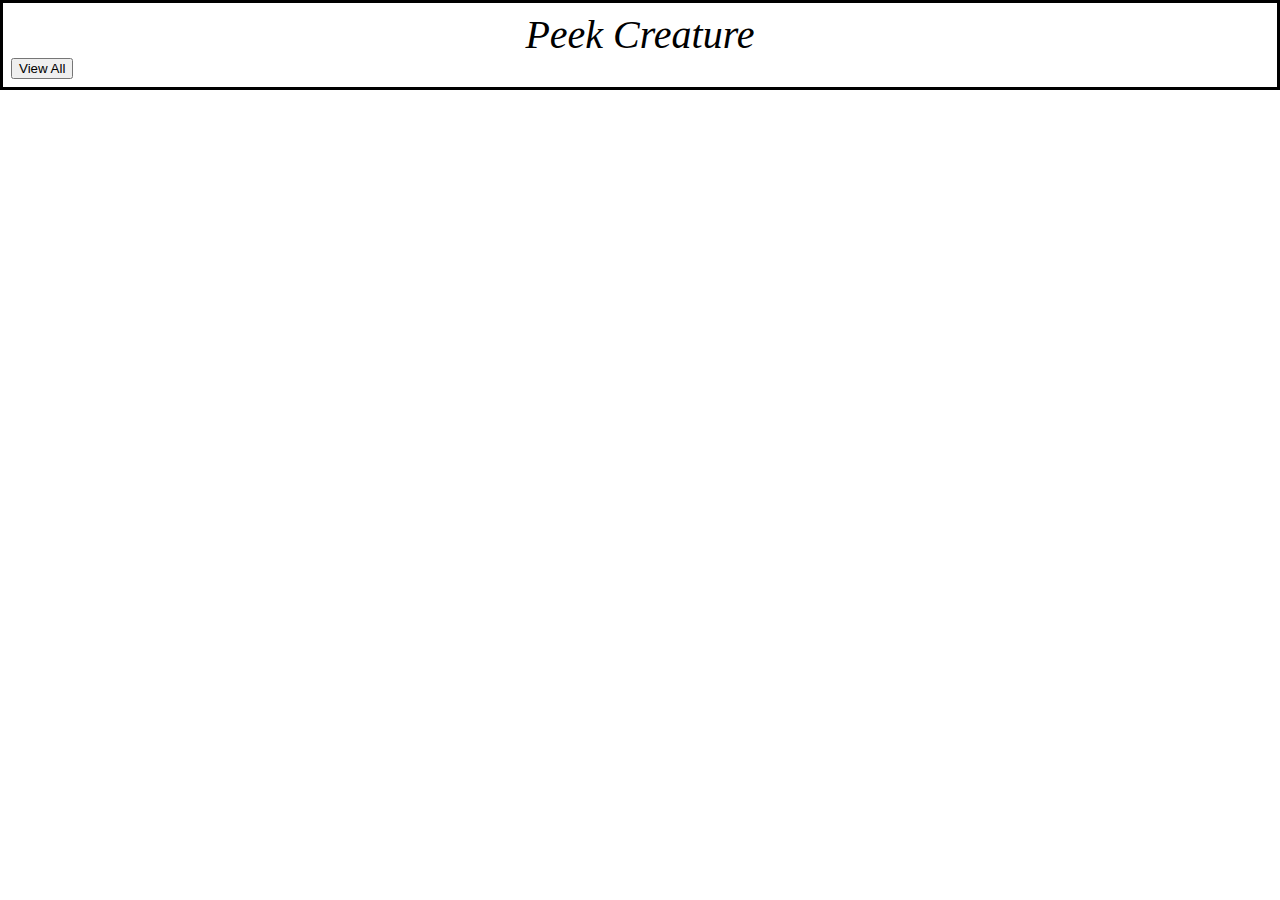
<file: midterm/index.html>
<!doctype html>
<html>
  <head>
    <script src="./jquery-3.1.1.min.js"></script>
    <script src="./script.js"></script>
    <link rel="stylesheet" href="./style.css"/>
    <title>Midterm Creature</title>
  </head>
  <header class ="Head">Peek Creature</header>
  <body>
    <div id ="creatureArea" />

  </body>

</html>
</file>
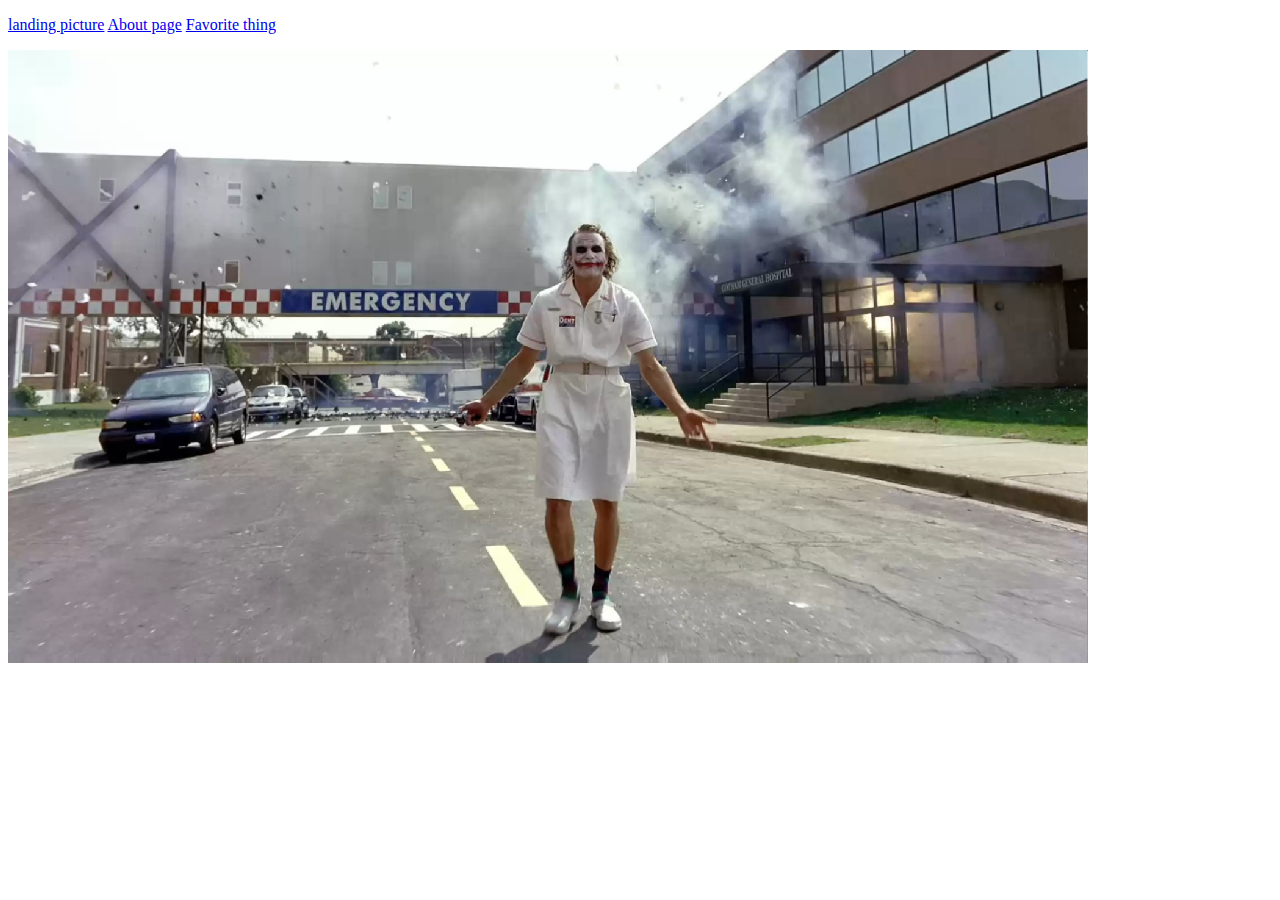
<file: exercises/exercise01/index.html>
<!doctype html>
<!--
comment
-->

<html>
  <head>
    <meta charset="utf-8">
    <title>Joker</title>
    <meta name="description" content="firstpage">
    <meta name="author" content="Dong Zhou">
  </head>
  <body>
    <p>
      <a href ="https://luxuriaz.github.io/csc435-spring2017/exercises/exercise01/index.html">landing picture</a>
      <a href ="https://luxuriaz.github.io/csc435-spring2017/exercises/exercise01/secondpage.html">About page</a>
      <a href ="https://luxuriaz.github.io/csc435-spring2017/exercises/exercise01/thirdpage.html">Favorite thing</a>
    </p>

    <p>
      <a href="https://luxuriaz.github.io/csc435-spring2017/exercises/exercise01/joker1.jpg">
      <img src="https://luxuriaz.github.io/csc435-spring2017/exercises/exercise01/joker1.jpg"
      width="1080" alt="bigjoker"></a>
  </p>

  </body>
</html>
</file>
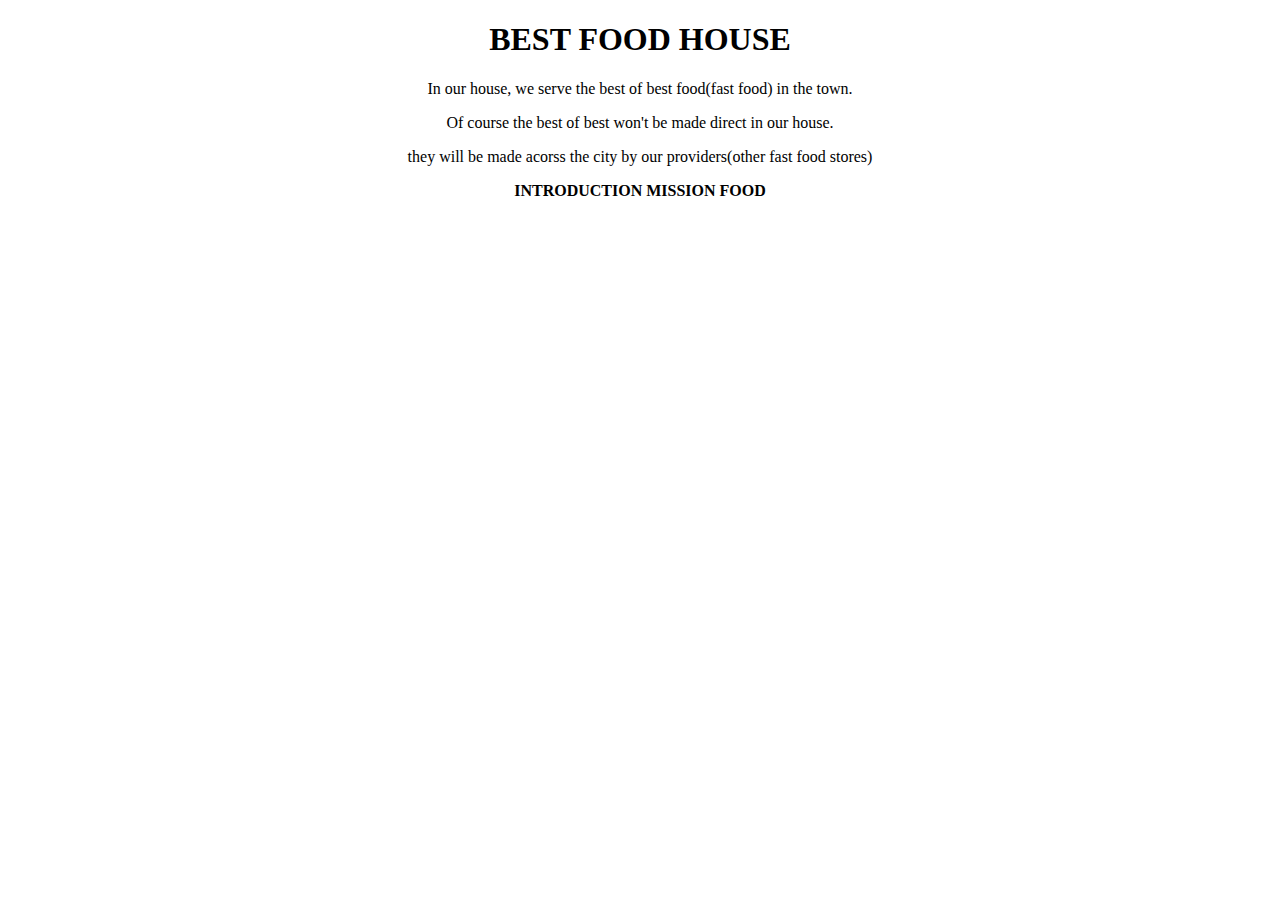
<file: exercises/exercise02/index.html>
<!doctype html>
<html>
  <head>
    <meta charset="utf-8">
    <title>Best Food House</title>
    <link rel="stylesheet" href="./style.css"/>
  </head>
  <header>
    <h1>BEST FOOD HOUSE</h1>
  </header>
  <body>
    <p>
    In our house, we serve the best of best food(fast food) in the town.
    </p>
    <p>
    Of course the best of best won't be made direct in our house.
    </p>
    <p>
    they will be made acorss the city by our providers(other fast food stores)
    </p>
    <div class="nav"><b>
      <a href="./index.html">INTRODUCTION</a>
      <a href="./secondpage.html">MISSION</a>
      <a href="./thirdpage.html">FOOD</a>
      </b>
    </div>
  </body>
</html>
</file>
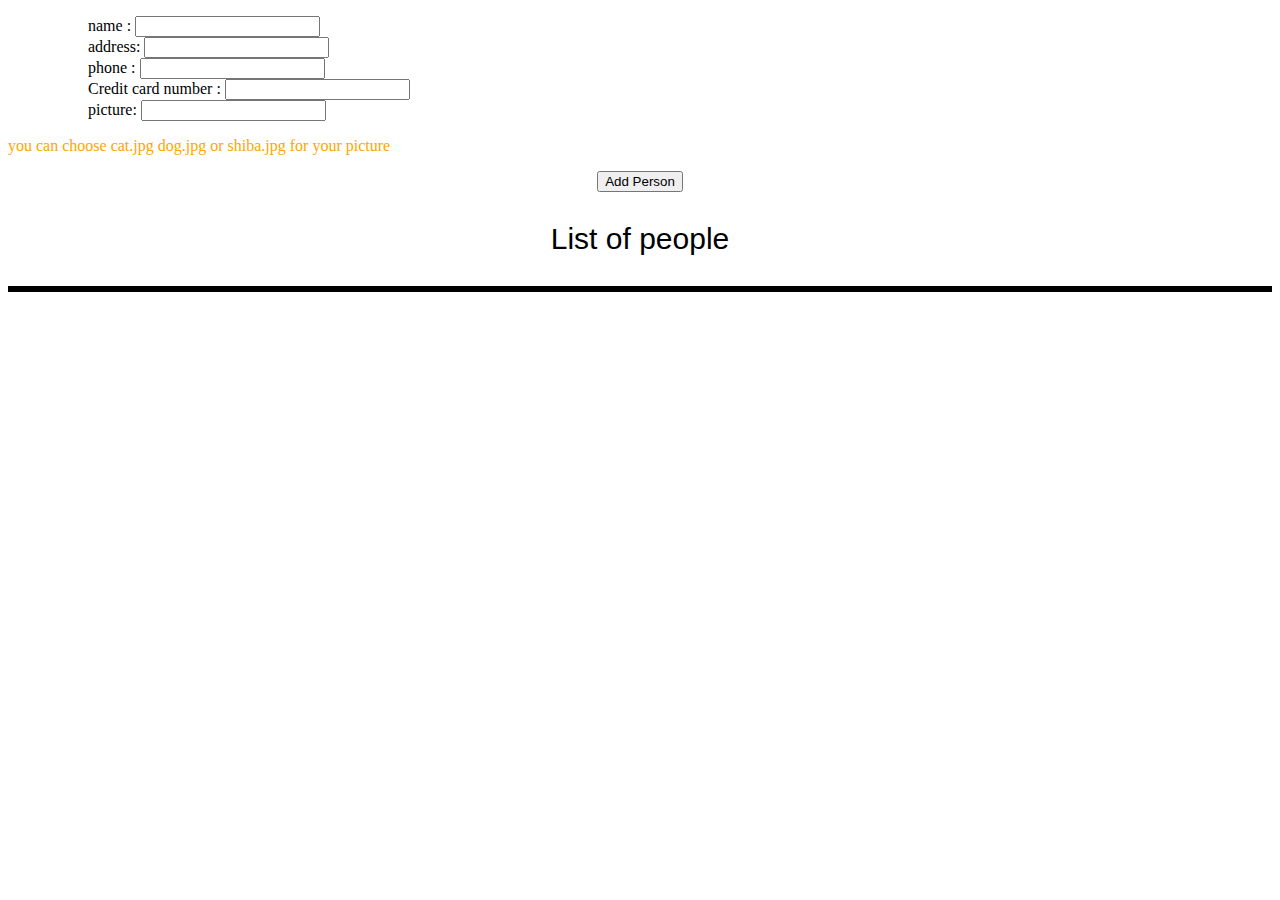
<file: exercises/exercise03/index.html>
<!doctype html>
<html>
  <head>
    <meta charset="utf-8">
    <title>NameList</title>
    <script src="./javascript.js"></script>
    <link rel="stylesheet" href="./style.css"/>

  </head>
  <header>
  </header>
  <body>
    <div id ="inputwindow">
    <ul>
      <ol>
      <a>name  :
      <input id = "nameField" type = "text"></input>
    </a>
    </ol>
    <ol>
      <a>address:
      <input id = "address" type = "text"></input>
    </a>
    </ol>
    <ol>
    <a>
      phone :
      <input id = "phoneNumber" type = "text"></input>
    </a>
    </ol>
    <ol>
    <a>
      Credit card number :
      <input id = "CCnumber" type = "text"></input>
    </a>
    </ol>
    <ol>
    <a>
      picture:
      <input id = "picture" type = "link"></input>
    </a>
  </ol>
</ul>
    <p class="explain">
      you can choose cat.jpg dog.jpg or shiba.jpg for your picture
    </p>
  </div>



    <button onclick="sumbitPressed();">Add Person</button>
    <p id ="ListTitle">List of people</p>
    <div id="nameList">


    </div>
  </body>
  </html>
</file>
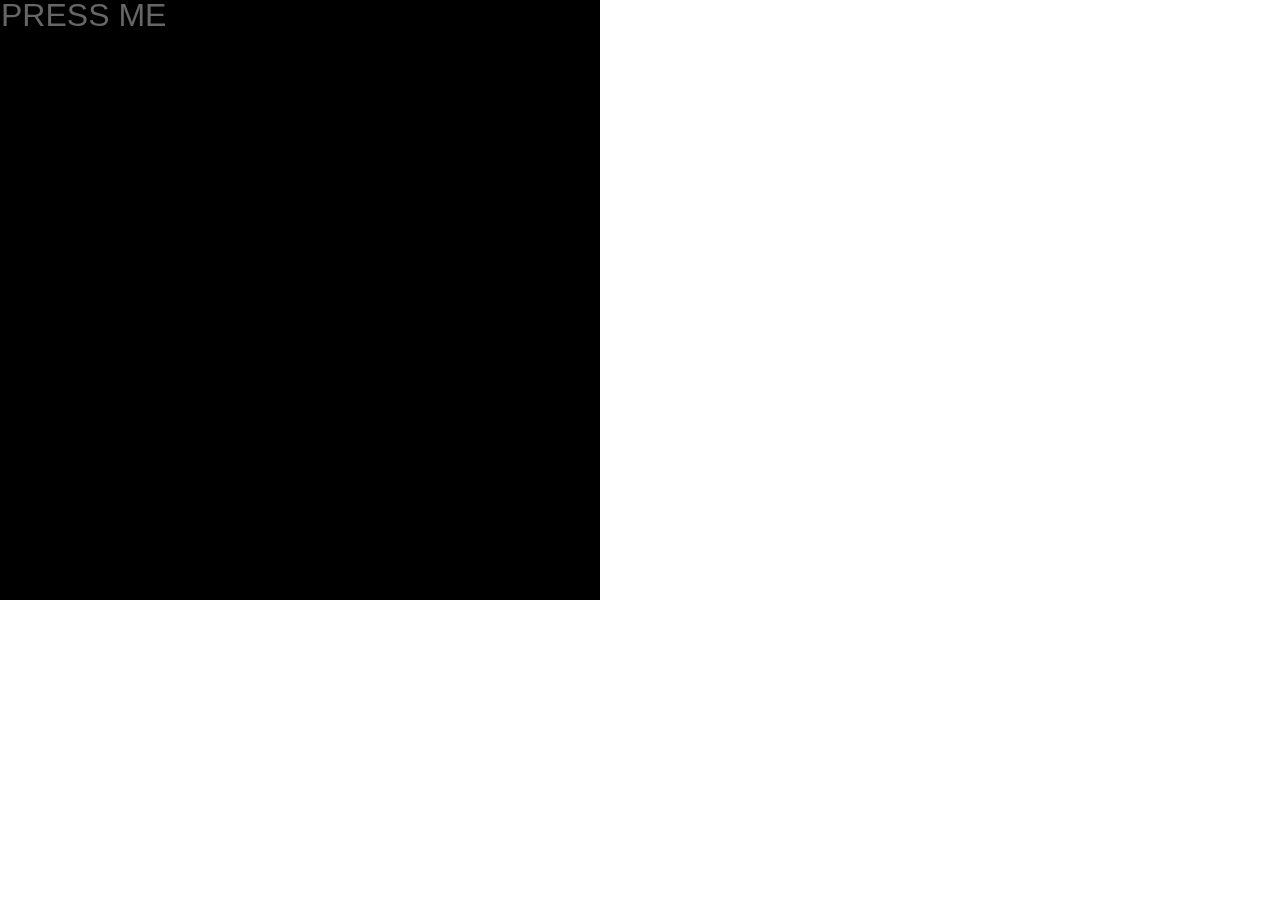
<file: exercises/exercise04/index.html>
<html>
  <head>
    <meta charset="UTF-8">
    <script language="javascript" type="text/javascript" src="libraries/p5.js"></script>
    <!-- uncomment lines below to include extra p5 libraries -->
    <!--<script language="javascript" src="libraries/p5.dom.js"></script>-->
    <!--<script language="javascript" src="libraries/p5.sound.js"></script>-->
    <script language="javascript" type="text/javascript" src="sketch.js"></script>
    <!-- this line removes any default padding and style. you might only need one of these values set. -->
    <style> body {padding: 0; margin: 0;} </style>
  </head>

  <body>
  </body>
</html>
</file>
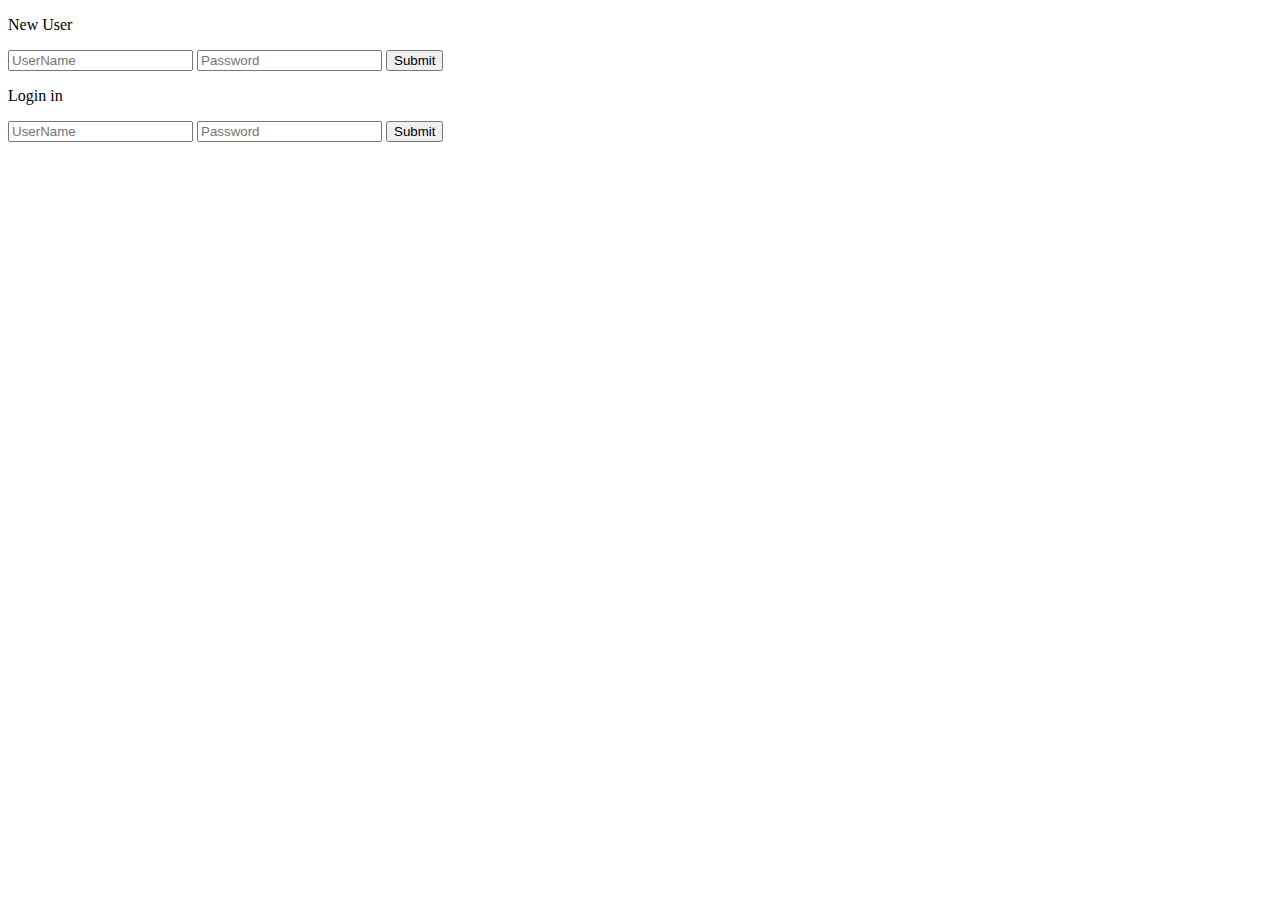
<file: exercises/exercise05/index.html>
<!DOCTYPE html>
<html lang="en">
<head>
  <meta charset="UTF-8">
  <title>Favorite Food Storage</title>
</head>
<body>
  <p>New User</p>
  <form action="NewUsers.php" method="post">
    <input name="username" type="text" placeholder="UserName">
    <input name="password" type="text" placeholder="Password">
    <input type="submit"></input>
  </form>
  <p>Login in</p>
  <form action="CheckUser.php" method="post">
    <input name="username" type="text" placeholder="UserName">
    <input name="password" type="text" placeholder="Password">
    <input type="submit"></input>
  </form>

</body>
</html>
</file>
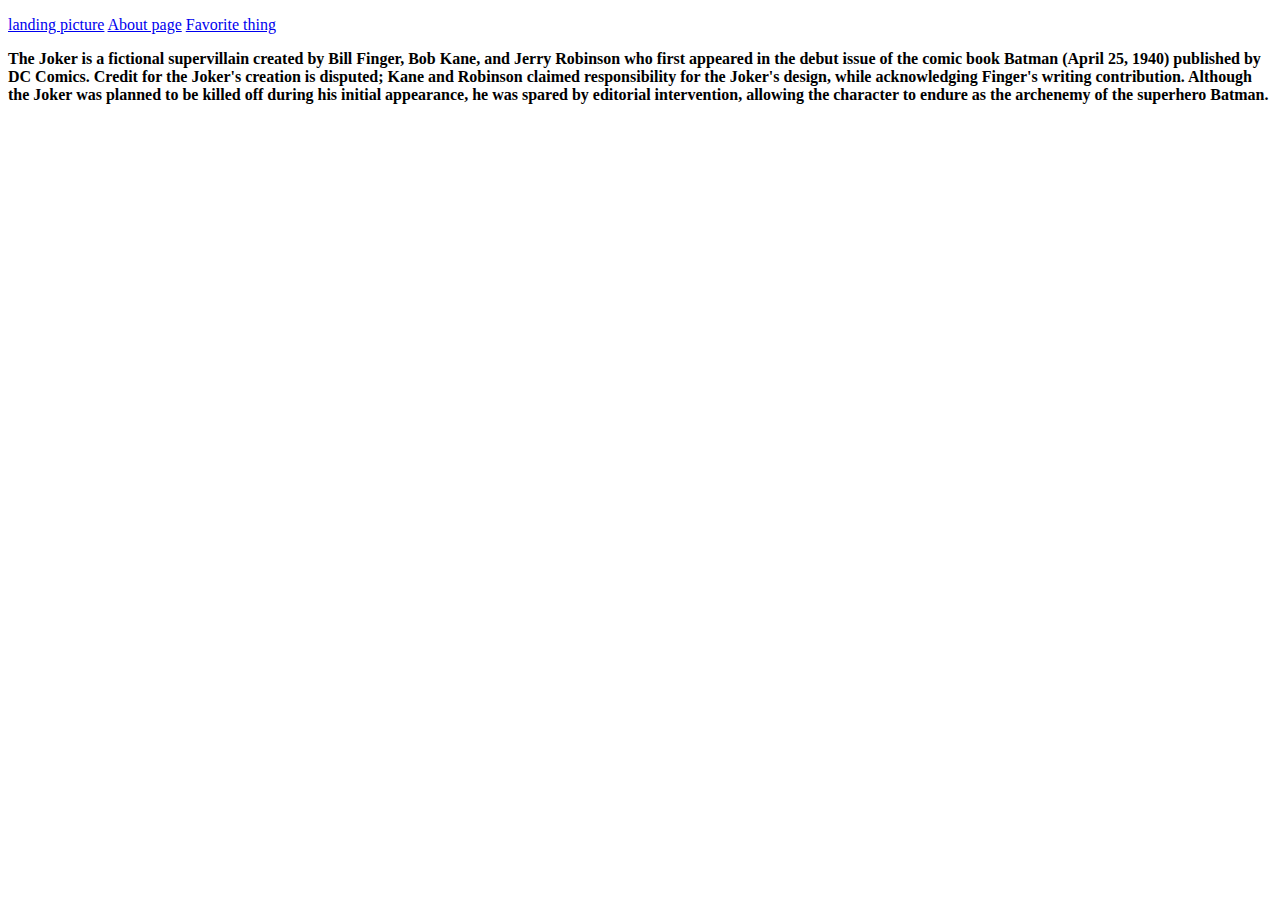
<file: exercises/exercise01/secondpage.html>
<!doctype html>
<!--
comment
-->

<html>
  <head>
    <meta charset="utf-8">
    <title>About Page</title>
    <meta name="description" content="second page">
    <meta name="author" content="Dong Zhou">
  </head>
  <body>
    <p>
      <a href ="https://luxuriaz.github.io/csc435-spring2017/exercises/exercise01/index.html">landing picture</a>
      <a href ="https://luxuriaz.github.io/csc435-spring2017/exercises/exercise01/secondpage.html">About page</a>
      <a href ="https://luxuriaz.github.io/csc435-spring2017/exercises/exercise01/thirdpage.html">Favorite thing</a>
    </p>
    <p><b>
      The Joker is a fictional supervillain created by Bill Finger, Bob Kane, and Jerry Robinson who first appeared in the debut issue of the comic book Batman (April 25, 1940) published by DC Comics. Credit for the Joker's creation is disputed; Kane and Robinson claimed responsibility for the Joker's design, while acknowledging Finger's writing contribution. Although the Joker was planned to be killed off during his initial appearance, he was spared by editorial intervention, allowing the character to endure as the archenemy of the superhero Batman.
  </p></b>
  </body>
</html>
</file>
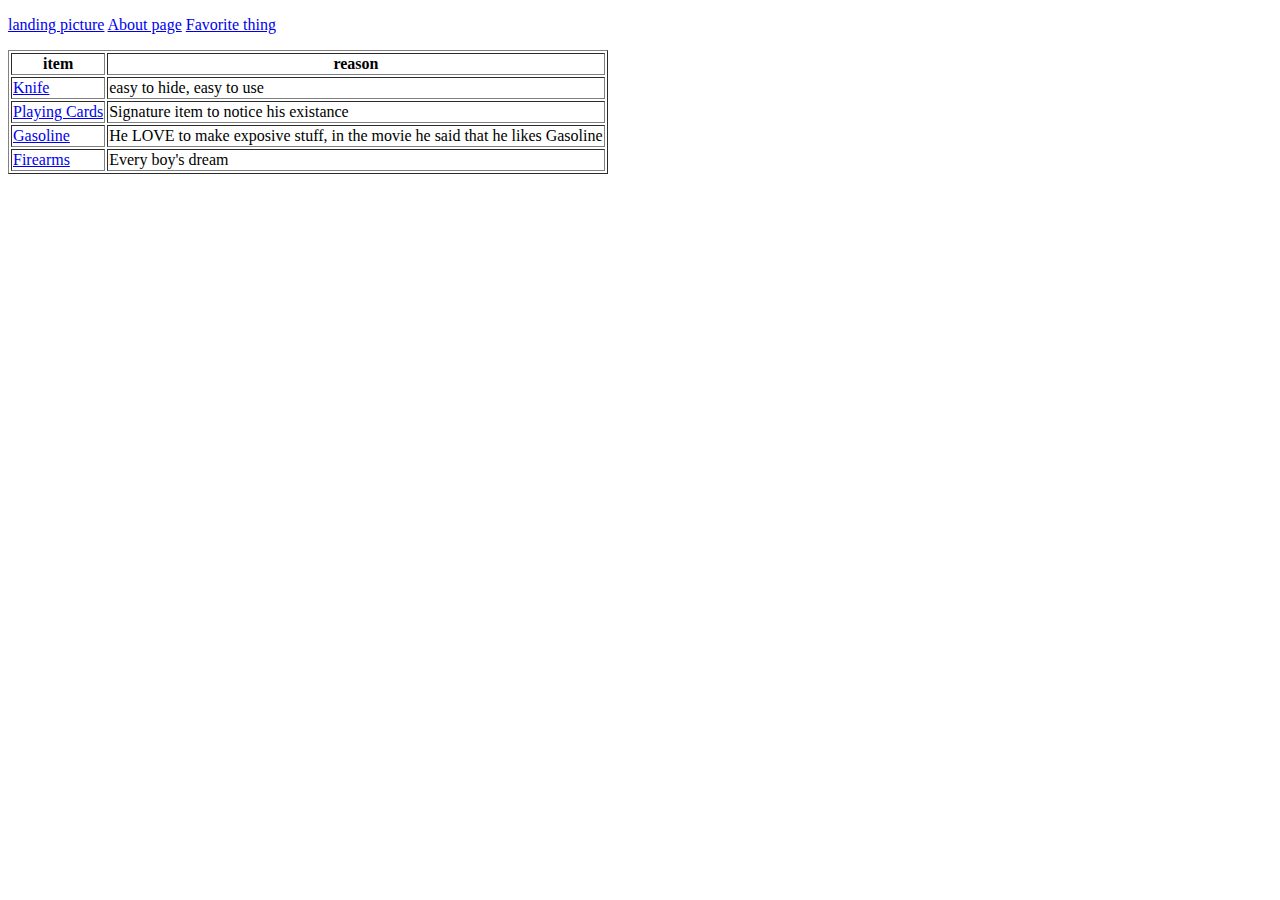
<file: exercises/exercise01/thirdpage.html>
<!doctype html>
<!--
comment
-->

<html>
  <head>
    <meta charset="utf-8">
    <title>Favorite Things</title>
    <meta name="description" content="third page">
    <meta name="author" content="Dong Zhou">
  </head>
  <body>
    <p>
      <a href ="https://luxuriaz.github.io/csc435-spring2017/exercises/exercise01/index.html">landing picture</a>
      <a href ="https://luxuriaz.github.io/csc435-spring2017/exercises/exercise01/secondpage.html">About page</a>
      <a href ="https://luxuriaz.github.io/csc435-spring2017/exercises/exercise01/thirdpage.html">Favorite thing</a>
    </p>
    <table border="1">
  <tr>
    <th>item</th>
    <th>reason</th>
  </tr>
  <tr>
    <td><a href="http://media.steampowered.com/apps/csgo/blog/images/bowie_gridsmaller.jpg">Knife</a></td>
    <td>easy to hide, easy to use</td>
  </tr>
  <tr>
    <td><a href="https://s-media-cache-ak0.pinimg.com/736x/fa/d8/a3/fad8a3dd63316d884ac11ae3bd2cf235.jpg">Playing Cards</a></td>
    <td>Signature item to notice his existance</td>
  </tr>
  <tr>
    <td><a href="http://d35gqh05wwjv5k.cloudfront.net/media/catalog/product/cache/4/image/85e4522595efc69f496374d01ef2bf13/1435181176/p/r/proper-shipping-name-labels-64491-001-lg.png">Gasoline</a></td>
    <td>He LOVE to make exposive stuff, in the movie he said that he likes Gasoline</td>
  </tr>
  <tr>
    <td><a href="http://i.imgur.com/vVrZq5y.jpg">Firearms</a></td>
    <td>Every boy's dream</td>
  </tr>

</table>
  </body>
</html>
</file>
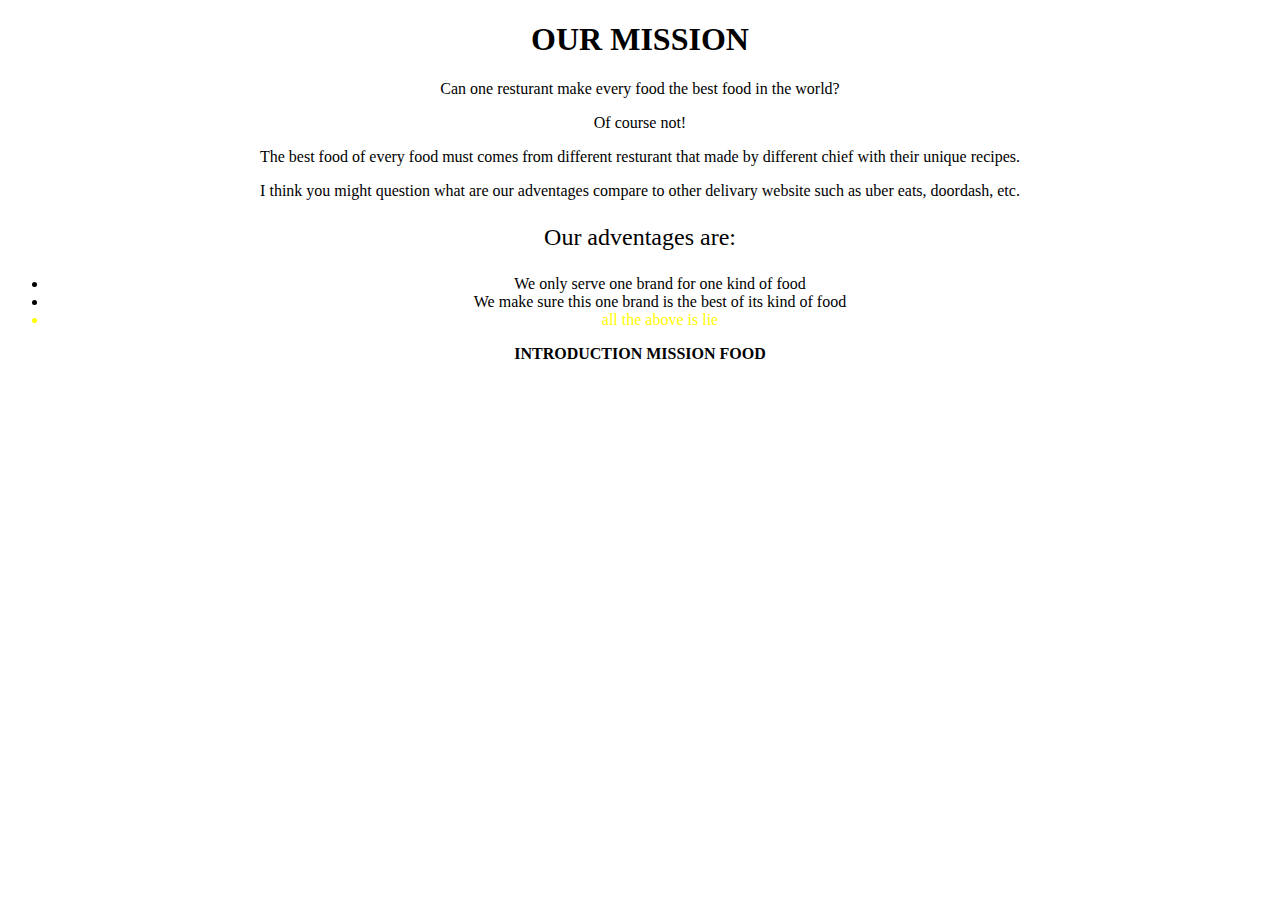
<file: exercises/exercise02/secondpage.html>
<!doctype html>
<html>
  <head>
    <meta charset="utf-8">
    <title>Our Mission</title>
    <link rel="stylesheet" href="./style.css"/>
  </head>
  <header>
    <h1>OUR MISSION</h1>
  </header>
  <body>
    <p>
      Can one resturant make every food the best food in the world?
    </p>
    <p>
      Of course not!
    </p>
    <p>
      The best food of every food must comes from different resturant that made by different chief
      with their unique recipes.
    </p>
    <p>
      I think you might question what are our adventages compare to other delivary website
      such as uber eats, doordash, etc.
    </p>
    <p class="important">
      Our adventages are:
    </p>
    <ul>
      <li>We only serve one brand for one kind of food</li>
      <li>We make sure this one brand is the best of its kind of food</li>
      <li id="lie">all the above is lie</li>
    </ul>
    <div class="nav"><b>
      <a href="./index.html">INTRODUCTION</a>
      <a href="./secondpage.html">MISSION</a>
      <a href="./thirdpage.html">FOOD</a>
      </b>
    </div>
  </body>
</html>
</file>
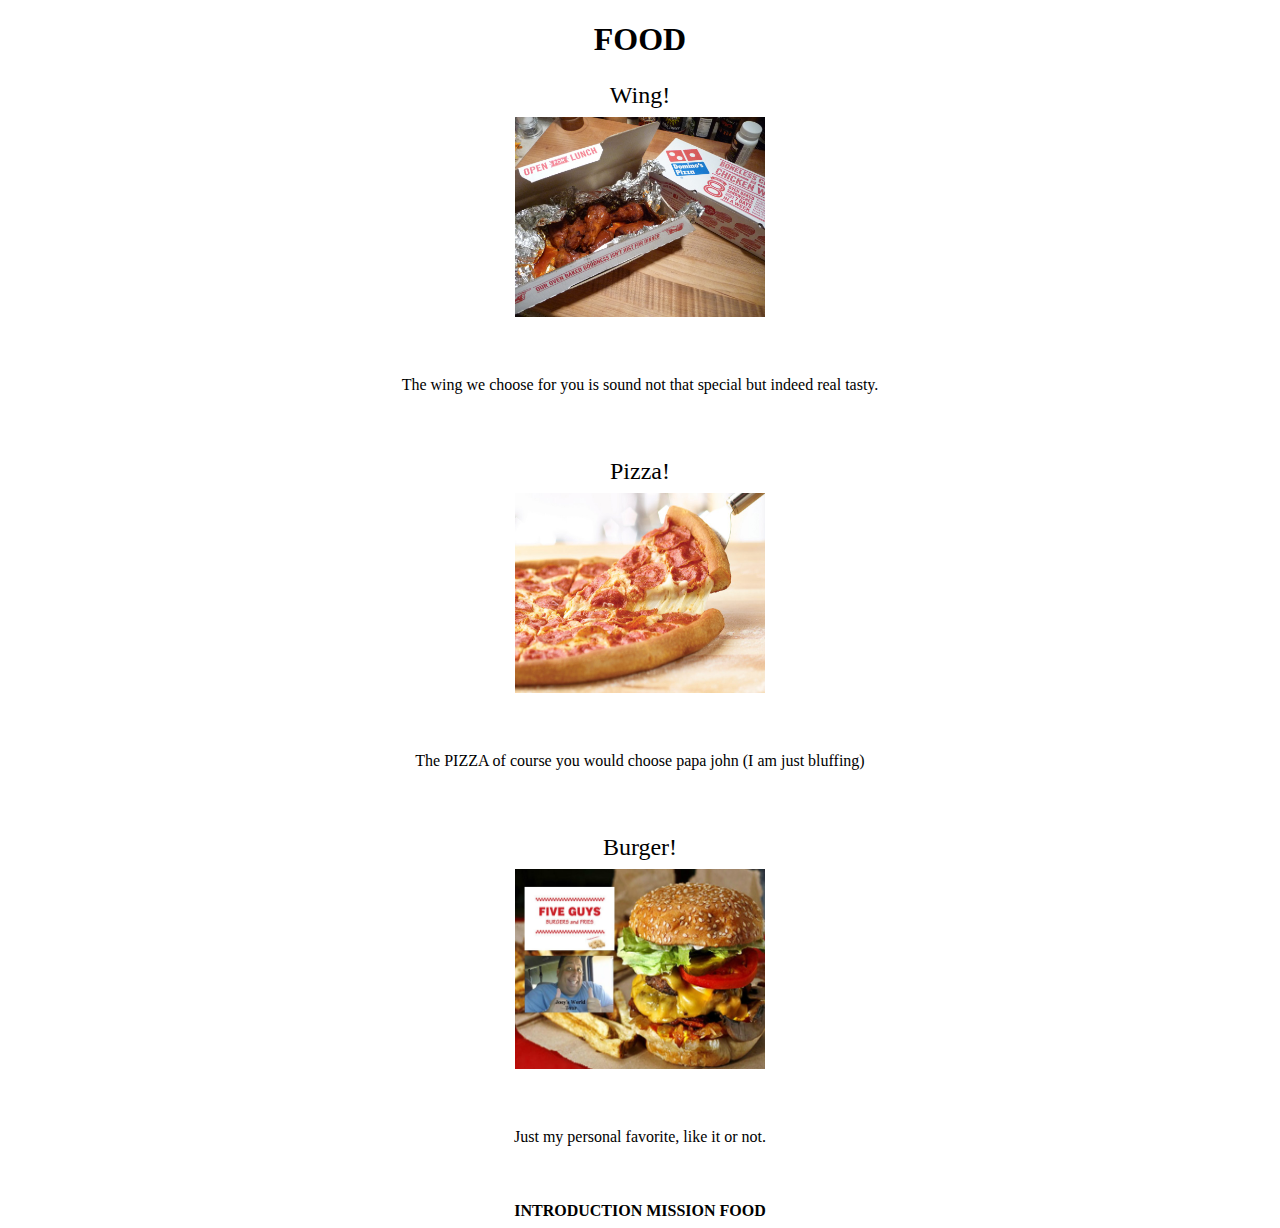
<file: exercises/exercise02/thirdpage.html>
<!doctype html>
<html>
  <head>
    <meta charset="utf-8">
    <title>Food</title>
    <link rel="stylesheet" href="./style.css"/>
  </head>

  <header>
    <h1>FOOD</h1>
  </header>
  <body>
    <div>
      <p id="wing" class="important">
        <a href="https://www.dominos.com/en/">Wing!</a>
      </p>
        <p target="explain">The wing we choose for you is sound not that special but indeed real tasty.
        </p>
      <p id="pizza" class="important">
        <a href="https://www.papajohns.com/">Pizza!</a>
      </p>
        <p target="explain">The PIZZA of course you would choose papa john (I am just bluffing)
        </p>
      <p id="burger" class="important">
        <a href="http://www.fiveguys.com/">Burger!</a>
      </p>
        <p target="explain">Just my personal favorite, like it or not.</p>
    </div>
    <div class="nav"><b>
      <a href="./index.html">INTRODUCTION</a>
      <a href="./secondpage.html">MISSION</a>
      <a href="./thirdpage.html">FOOD</a>
      </b>
    </div>
  </body>
</html>
</file>
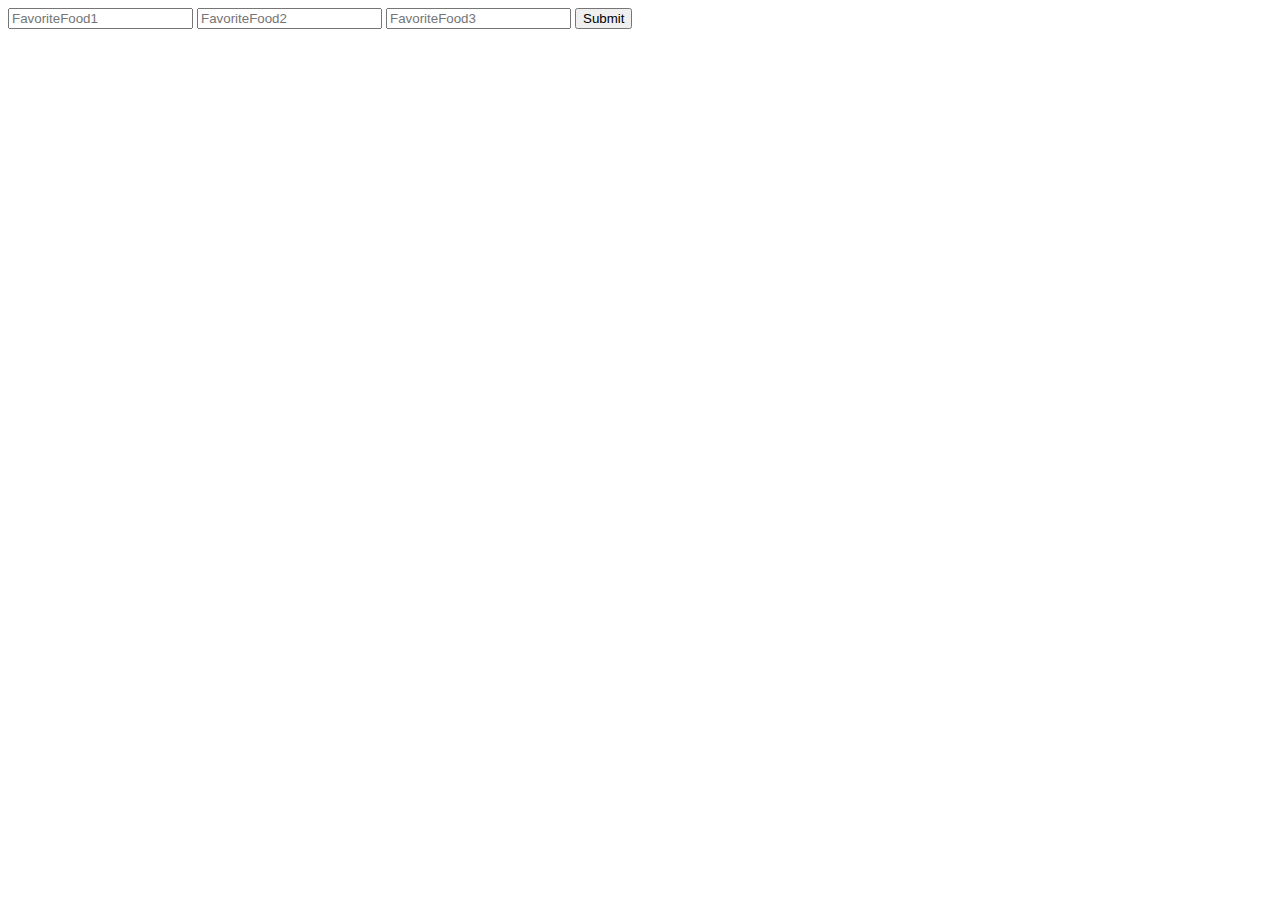
<file: exercises/exercise05/FavoriteFood.html>
<!DOCTYPE html>
<html lang="en">
<head>
  <meta charset="UTF-8">
  <title>Favorite Food Storage</title>
</head>
<body>
  <form  action="favoritefood.php" method="post">
    <input name="FavoriteFood1" type="text" placeholder="FavoriteFood1">
    <input name="FavoriteFood2" type="text" placeholder="FavoriteFood2">
    <input name="FavoriteFood3" type="text" placeholder="FavoriteFood3">
    <input type="submit"></input>
  </form>
</body>
</html>
</file>
<file: midterm/style.css>
#singleDivImg {
height: 500px;
}

.Head {
  text-align: center;
  font-size: 40px;
  font-style: oblique;
}

#AllDivImg{
  height: 300px;
  }

.head{

  color:brown;
}


html{
  border-style: solid;
}
</file>
<file: exercises/exercise02/style.css>
html {
  text-align: center;
}

h1{
  font-size: 200%;
}

#lie{
  color: yellow;
}
#lie:hover{
  background-color: black;
}

.important{
  font-size: 150%;
}
.nav{
  bottom: 0;
  text-decoration:none;
}
.food{
  height: 250px;
  background-size: 250px 200px;
  background-repeat: no-repeat;
  background-position: center;
}
div>p{
  height: 270px;
  background-size: 250px 200px;
  background-repeat: no-repeat;
  background-position: center;
}

p[target=explain]{
  height: auto;
  padding-bottom: 40px;
}

a:link{
  color:black;
  text-decoration: none;
}

a:visited{
  color:black;
}

a:hover{
  background-color: black;
}

#pizza{
  background-image: url("./img/pizza.jpg");
}

#wing{
  background-image: url("./img/wing.jpg");
}

#burger{
  background-image: url("./img/burger.jpg");
}
</file>
<file: exercises/exercise03/style.css>
html {
  text-align: center;
}

div{
  border-style: solid;
}



#ListTitle {
  font: 30px arial, sans-serif;
}


#inputwindow {
  text-align: left;
  border-style: none;

}

img{
  width: 300px;
}

.explain{
  color:orange;
}


.CCnumber{
  background-color: black;
}
</file>
